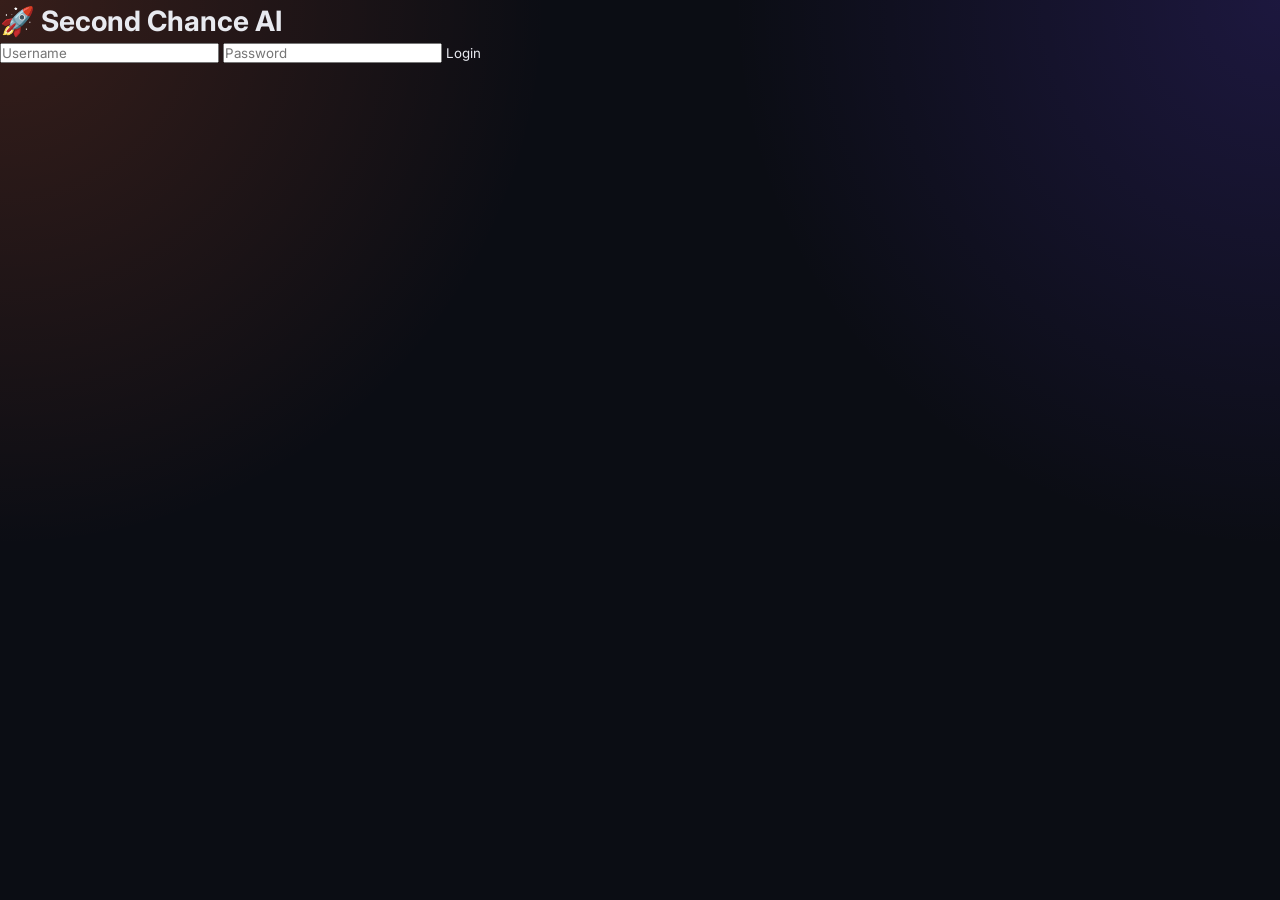
<file: frontend/login.html>
<!DOCTYPE html>
<html>
<head>
    <title>Second Chance AI - Login</title>
    <link rel="stylesheet" href="style.css">
</head>
<body>

<div class="container">
    <h1>🚀 Second Chance AI</h1>

    <input
        id="username"
        placeholder="Username"
    >

    <input
        id="password"
        type="password"
        placeholder="Password"
    >

    <button onclick="login()">
        Login
    </button>
</div>

<script src="login.js"></script>

</body>
</html>
</file>
<file: frontend/style.css>
/* ═══════════════════════════════════════════
   SECOND CHANCE AI — style.css
   ═══════════════════════════════════════════ */

@import url('https://fonts.googleapis.com/css2?family=Space+Grotesk:wght@400;500;600;700&family=Inter:wght@400;500;600&display=swap');

/* ── Reset & Base ── */
*, *::before, *::after {
  box-sizing: border-box;
  margin: 0;
  padding: 0;
}

:root {
  --bg-app:  #0B0D14;
  --bg-sidebar:   #0F1120;
  --bg-card:      #13152A;
  --bg-input:     #0D0F20;
  --bg-hover:     #1A1D30;
  --bg-active:    #1E1840;

  --border:       #1E2035;
  --border-card:  #1E2240;

  --text-primary: #E8EAF0;
  --text-muted:   #7A7FA8;
  --text-faint:   #4A4F70;
  --text-hint:    #3A3F5C;

  --violet:       #6C47FF;
  --violet-light: #9B7CFF;
  --violet-dim:   #6C47FF22;
  --violet-border:#6C47FF55;

  --amber:        #FFB347;
  --amber-dim:    #FFB34722;
  --amber-border: #FFB34744;

  --coral:        #FF6B4A;
  --coral-dim:    #FF6B4A22;
  --coral-border: #FF6B4A44;

  --radius-sm:    6px;
  --radius-md:    8px;
  --radius-lg:    12px;
  --radius-xl:    14px;

  --sidebar-w:    230px;
  --transition:   0.15s ease;
}

/* Light mode overrides */
body.light {
  --bg-app:       #F0F2FA;
  --bg-sidebar:   #FFFFFF;
  --bg-card:      #FFFFFF;
  --bg-input:     #F5F6FC;
  --bg-hover:     #EEEEF8;
  --bg-active:    #EBE7FF;

  --border:       #E0E2EF;
  --border-card:  #E0E4F0;

  --text-primary: #18192A;
  --text-muted:   #5A5F7A;
  --text-faint:   #8A8FA8;
  --text-hint:    #BABDCF;
}

html,
body {
  height: 100%;
  font-family: 'Inter', sans-serif;
  color: var(--text-primary);
  font-size: 14px;
  line-height: 1.5;
  -webkit-font-smoothing: antialiased;

  background:
    radial-gradient(
      circle at top left,
      rgba(255,107,53,0.18),
      transparent 35%
    ),
    radial-gradient(
      circle at top right,
      rgba(108,71,255,0.18),
      transparent 35%
    ),
    var(--bg-app);
}

button {
  font-family: 'Inter', sans-serif;
  cursor: pointer;
  border: none;
  background: none;
  color: inherit;
}

input, textarea, select {
  font-family: 'Inter', sans-serif;
}

/* ── App Shell ── */
.app {
  display: flex;
  height: 100vh;
  overflow: hidden;
}

/* ══════════════════════
   SIDEBAR
══════════════════════ */
.sidebar {
  width: var(--sidebar-w);
  min-width: var(--sidebar-w);

  background:
    rgba(20,20,35,0.75);

  backdrop-filter: blur(20px);

  border-right:
    1px solid rgba(255,255,255,0.08);

  display: flex;
  flex-direction: column;
  padding: 24px 16px;
}

/* Brand */
.brand {
  display: flex;
  align-items: center;
  gap: 10px;
  margin-bottom: 28px;
  padding: 0 4px;
}

.brand-icon {
  width: 36px;
  height: 36px;
  min-width: 36px;
  background: var(--violet);
  border-radius: 9px;
  display: flex;
  align-items: center;
  justify-content: center;
}

.brand-icon i {
  font-size: 18px;
  color: #fff;
}

.brand-text {
  display: flex;
  flex-direction: column;
  overflow: hidden;
}

.brand-name {
  font-family: 'Space Grotesk', sans-serif;
  font-size: 13px;
  font-weight: 600;
  color: var(--text-primary);
  white-space: nowrap;
  overflow: hidden;
  text-overflow: ellipsis;
}

.brand-tagline {
  font-size: 9px;
  font-weight: 500;
  letter-spacing: 0.06em;
  color: var(--violet);
  text-transform: uppercase;
  margin-top: 2px;
  white-space: nowrap;
}

/* Nav */
.nav {
  display: flex;
  flex-direction: column;
  gap: 3px;
  flex: 1;
}

.nav-item {
  display: flex;
  align-items: center;
  gap: 10px;
  padding: 9px 12px;
  border-radius: var(--radius-md);
  font-size: 13px;
  font-weight: 500;
  color: var(--text-muted);
  transition: background var(--transition), color var(--transition);
  width: 100%;
  text-align: left;
  transition:
  background 0.3s,
  transform 0.3s;
}

.nav-item:hover {
  background: var(--bg-hover);
  color: var(--text-primary);
}

.nav-item.active {
  background:
      linear-gradient(
      90deg,
      #ff6b35,
      #ff914d);

  color: white;

  box-shadow:
      0 0 20px
      rgba(255,107,53,0.30);
}

.nav-item.active i {
  color: var(--violet);
}

.nav-item i {
  font-size: 17px;
  flex-shrink: 0;
}

/* Sidebar footer */
.sidebar-footer {
  margin-top: auto;
  padding-top: 16px;
  display: flex;
  flex-direction: column;
  gap: 10px;
}

.ai-coach-card {
  background: var(--bg-card);
  border: 1px solid var(--border-card);
  border-radius: var(--radius-lg);
  padding: 12px;
}

.ai-coach-title {
  display: flex;
  align-items: center;
  gap: 6px;
  font-size: 12px;
  font-weight: 600;
  color: var(--amber);
  margin-bottom: 6px;
}

.ai-coach-title i { font-size: 13px; }

.ai-coach-text {
  font-size: 11px;
  color: var(--text-muted);
  line-height: 1.6;
  margin-bottom: 10px;
}

.coach-btn {
  width: 100%;
  padding: 7px;
  background: var(--violet-dim);
  border: 1px solid var(--violet-border);
  border-radius: var(--radius-sm);
  font-size: 11px;
  font-weight: 600;
  color: var(--violet-light);
  transition: background var(--transition);
  text-align: center;
}

.coach-btn:hover {
  background: #6C47FF33;
}

.dark-toggle {
  display: flex;
  align-items: center;
  justify-content: space-between;
  padding: 9px 12px;
  border-radius: var(--radius-md);
  background: var(--bg-card);
  border: 1px solid var(--border-card);
  font-size: 12px;
  color: var(--text-muted);
  width: 100%;
  transition: background var(--transition);
}

.dark-toggle:hover { background: var(--bg-hover); }

.toggle-label {
  display: flex;
  align-items: center;
  gap: 6px;
}

.toggle-label i { font-size: 14px; }

.toggle-pill {
  width: 28px;
  height: 16px;
  background: var(--violet);
  border-radius: 8px;
  position: relative;
  transition: background var(--transition);
}

.toggle-dot {
  width: 12px;
  height: 12px;
  background: #fff;
  border-radius: 50%;
  position: absolute;
  top: 2px;
  right: 2px;
  transition: right var(--transition);
}

body.light .toggle-dot { right: auto; left: 2px; }
body.light .toggle-pill { background: var(--text-faint); }

/* ══════════════════════
   MAIN
══════════════════════ */
.main {
  flex: 1;
  overflow-y: auto;
  padding: 48px;
  background: transparent;
}

.main::-webkit-scrollbar { width: 4px; }
.main::-webkit-scrollbar-thumb {
  background: var(--border-card);
  border-radius: 4px;
}

/* Pages */
.page { display: none; }
.page.active { display: block; }

.page-heading {
  font-family: 'Space Grotesk', sans-serif;
  font-size: 22px;
  font-weight: 600;
  color: var(--text-primary);
  margin-bottom: 20px;
}

/* Hero */
.date-row {
  font-size: 11px;
  font-weight: 500;
  letter-spacing: 0.08em;
  color: var(--text-muted);
  text-transform: uppercase;
  margin-bottom: 10px;
  display: flex;
  align-items: center;
  gap: 8px;
}

.live-dot {
  width: 7px;
  height: 7px;
  background: var(--violet);
  border-radius: 50%;
  animation: blink 2s ease-in-out infinite;
  display: inline-block;
}

@keyframes blink {
  0%, 100% { opacity: 1; }
  50%       { opacity: 0.3; }
}

.hero-headline {
  font-family: 'Space Grotesk', sans-serif;
  font-size: 64px;
  font-weight: 700;
  line-height: 1.1;
  margin-bottom: 12px;
}

.hero-accent {
  color: #ff6b35;
}

.hero-sub {
  font-family: 'Space Grotesk', sans-serif;
  font-size: 16px;
  font-weight: 400;
  color: var(--text-muted);
  font-style: italic;
  margin-bottom: 24px;
}

/* ── Cards ── */
.card {
  background: rgba(20,20,35,0.75);
  backdrop-filter: blur(20px);
  border: 1px solid rgba(255,255,255,0.08);
  border-radius: 28px;
  padding: 28px;
  box-shadow:
    0 20px 60px rgba(0,0,0,0.45);
    background:
  linear-gradient(
    135deg,
    rgba(124,58,237,0.12),
    rgba(255,107,53,0.08)
  );

border: 1px solid rgba(255,255,255,0.08);

box-shadow:
  0 0 40px rgba(124,58,237,0.15);
}

.card-header {
  display: flex;
  align-items: center;
  justify-content: space-between;
  margin-bottom: 14px;
}

.card-title {
  display: flex;
  align-items: center;
  gap: 7px;
  font-size: 11px;
  font-weight: 600;
  letter-spacing: 0.08em;
  text-transform: uppercase;
  color: var(--violet-light);
}

.card-title.light { color: var(--text-muted); }
.card-title.amber { color: var(--amber); }
.card-title i { font-size: 15px; }

.card-hint {
  font-size: 11px;
  color: var(--text-faint);
}
.card,
.metric-card {
  transition:
    transform 0.3s ease,
    box-shadow 0.3s ease;
}
.metric-card:nth-child(1) {
  background:
    linear-gradient(
      135deg,
      rgba(124,58,237,0.15),
      rgba(124,58,237,0.05)
    );
}

.metric-card:nth-child(2) {
  background:
    linear-gradient(
      135deg,
      rgba(255,107,53,0.15),
      rgba(255,107,53,0.05)
    );
}

.metric-card:nth-child(3) {
  background:
    linear-gradient(
      135deg,
      rgba(16,185,129,0.15),
      rgba(16,185,129,0.05)
    );
}


.card:hover,
.metric-card:hover {
  transform: translateY(-8px);
  box-shadow:
    0 25px 70px rgba(0,0,0,0.55);
}

/* Brain dump */
.brain-input {
  width: 100%;
  background: var(--bg-input);
  border: 1px solid var(--border-card);
  border-radius: var(--radius-md);
  padding: 12px 14px;
  font-size: 13px;
  color: var(--text-primary);
  resize: none;
  line-height: 1.7;
  transition: border-color var(--transition);
}

.brain-input::placeholder { color: var(--text-hint); }

.brain-input:focus {
  outline: none;
  border-color: var(--violet-border);
}

.brain-actions {
  display: flex;
  align-items: center;
  justify-content: space-between;
  margin-top: 12px;
  flex-wrap: wrap;
  gap: 8px;
}

.brain-actions-left {
  display: flex;
  gap: 8px;
}

.brain-tip {
  font-size: 11px;
  color: var(--text-hint);
}

/* Buttons */
.btn-primary {
  background:
    linear-gradient(
      90deg,
      #ff7a18,
      #ff4e50
    );

  color: white;
  border: none;
  border-radius: 18px;
  padding: 14px 24px;
  font-weight: 600;
  cursor: pointer;
}

.btn-primary:hover { background: #5535e0; }
.btn-primary:active { transform: scale(0.97); }
.btn-primary i { font-size: 15px; }

/* Pulse animation for Add Task button */
.btn-primary.pulse {
  position: relative;
}

.btn-primary.pulse::after {
  content: '';
  position: absolute;
  inset: -3px;
  border-radius: 10px;
  border: 2px solid var(--violet);
  animation: pulse-ring 2s ease-in-out infinite;
  pointer-events: none;
}

@keyframes pulse-ring {
  0%, 100% { opacity: 0.5; transform: scale(1); }
  50%       { opacity: 0;   transform: scale(1.07); }
}

.btn-ghost {
  display: flex;
  align-items: center;
  gap: 6px;
  padding: 9px 14px;
  background: transparent;
  border: 1px solid var(--border-card);
  border-radius: var(--radius-md);
  font-size: 13px;
  font-weight: 500;
  color: var(--text-muted);
  transition: background var(--transition), color var(--transition);
}

.btn-ghost:hover {
  background: var(--bg-hover);
  color: var(--text-primary);
}

.btn-ghost.full-width { width: 100%; justify-content: center; }
.btn-ghost i { font-size: 15px; }

.btn-danger {
  display: flex;
  align-items: center;
  gap: 6px;
  padding: 9px 18px;
  background: var(--coral-dim);
  border: 1px solid var(--coral-border);
  border-radius: var(--radius-md);
  font-size: 13px;
  font-weight: 600;
  color: var(--coral);
  transition: background var(--transition);
}

.btn-danger:hover { background: #FF6B4A33; }

/* Metrics */
.metrics-row {
  display: grid;
  grid-template-columns: repeat(3, 1fr);
  gap: 12px;
  margin-bottom: 16px;
}

.metric-card {
  padding: 30px;
  border-radius: 24px;
  transition: 0.3s;
}

.metric-card:hover {
  transform: translateY(-8px);
}

.metric-label {
  display: flex;
  align-items: center;
  gap: 6px;
  font-size: 10px;
  font-weight: 600;
  letter-spacing: 0.08em;
  text-transform: uppercase;
  color: var(--text-faint);
  margin-bottom: 8px;
}

.metric-label i { font-size: 13px; }

.metric-value {
  font-family: 'Space Grotesk', sans-serif;
  font-size: 56px;
  font-weight: 700;
  line-height: 1;
  margin-bottom: 5px;
}

.metric-value.violet    { color: var(--violet-light); }
.metric-value.coral     { color: var(--coral); }
.metric-value.white     { color: var(--text-primary); }
.metric-value.amber-val { color: var(--amber); }

.metric-sub {
  font-size: 11px;
  color: var(--text-faint);
}

/* Bottom row */
.bottom-row {
  display: grid;
  grid-template-columns: 1fr 1fr;
  gap: 12px;
}

.up-next-card, .energy-card {
  background: var(--bg-card);
  border: 1px solid var(--border-card);
  border-radius: var(--radius-lg);
  padding: 18px 20px;
}

/* Task list items */
.task-list { display: flex; flex-direction: column; }

.task-item {
  display: flex;
  align-items: flex-start;
  gap: 10px;
  padding: 10px 0;
  border-bottom: 1px solid var(--border);
}

.task-item:last-child { border-bottom: none; }

.task-dot {
  width: 8px;
  height: 8px;
  border-radius: 50%;
  margin-top: 5px;
  flex-shrink: 0;
}
.chart-container {
    width: 350px;
    height: 350px;
    margin: 40px auto;
}

.task-dot.urgent { background: var(--coral); }
.task-dot.medium { background: var(--amber); }
.task-dot.low    { background: var(--violet); }

.task-info { flex: 1; min-width: 0; }

.task-name {
  font-size: 13px;
  font-weight: 500;
  color: var(--text-primary);
  margin-bottom: 2px;
  white-space: nowrap;
  overflow: hidden;
  text-overflow: ellipsis;
}

.task-name.done {
  text-decoration: line-through;
  color: var(--text-faint);
}

.task-meta {
  font-size: 11px;
  color: var(--text-faint);
}

.task-actions {
  display: flex;
  gap: 4px;
  flex-shrink: 0;
}

.task-action-btn {
  width: 24px;
  height: 24px;
  border-radius: 5px;
  display: flex;
  align-items: center;
  justify-content: center;
  font-size: 13px;
  color: var(--text-faint);
  transition: background var(--transition), color var(--transition);
}

.task-action-btn:hover { background: var(--bg-hover); color: var(--text-primary); }
.task-action-btn.done-btn:hover { color: #4CAF50; }
.task-action-btn.del-btn:hover  { color: var(--coral); }

/* Badges */
.badge {
  font-size: 10px;
  font-weight: 600;
  padding: 3px 9px;
  border-radius: 20px;
  flex-shrink: 0;
}

.badge-red    { background: var(--coral-dim); color: var(--coral); border: 1px solid var(--coral-border); }
.badge-amber  { background: var(--amber-dim); color: var(--amber); border: 1px solid var(--amber-border); }
.badge-violet { background: var(--violet-dim); color: var(--violet-light); border: 1px solid var(--violet-border); }

/* Energy bars */
.energy-desc {
  font-size: 11px;
  color: var(--text-faint);
  margin-bottom: 14px;
}

.energy-bars { display: flex; flex-direction: column; gap: 10px; }

.energy-row {
  display: flex;
  align-items: center;
  gap: 8px;
}

.energy-time {
  font-size: 11px;
  color: var(--text-faint);
  width: 44px;
  flex-shrink: 0;
}

.energy-bar-bg {
  flex: 1;
  height: 6px;
  background: var(--bg-hover);
  border-radius: 3px;
  overflow: hidden;
}

.energy-bar-fill {
  height: 100%;
  border-radius: 3px;
  transition: width 0.6s ease;
}

.energy-peak { background: var(--violet); }
.energy-mid  { background: #9B7CFF88; }
.energy-low  { background: var(--border-card); }

.energy-tag {
  font-size: 10px;
  font-weight: 600;
  width: 36px;
  text-align: right;
  flex-shrink: 0;
}

/* Tasks page — add row */
.task-add-row {
  display: grid;
  grid-template-columns: 2fr 1.5fr 1fr 1fr auto;
  gap: 8px;
  align-items: center;
}

.task-input {
  padding: 9px 12px;
  border-radius: var(--radius-md);
  border: 1px solid var(--border-card);
  background: var(--bg-input);
  color: var(--text-primary);
  font-size: 13px;
  width: 100%;
  transition: border-color var(--transition);
  border-radius: 18px;
background:
rgba(255,255,255,0.05);
}

.task-input:focus {
  outline: none;
  border-color: var(--violet-border);
}

.task-input::placeholder { color: var(--text-hint); }

/* Filter buttons */
.task-filters {
  display: flex;
  gap: 6px;
}

.filter-btn {
  padding: 5px 12px;
  border-radius: 20px;
  font-size: 11px;
  font-weight: 600;
  color: var(--text-muted);
  border: 1px solid var(--border-card);
  background: transparent;
  transition: all var(--transition);
}

.filter-btn:hover { background: var(--bg-hover); }

.filter-btn.active {
  background: var(--violet-dim);
  border-color: var(--violet-border);
  color: var(--violet-light);
}

.task-list.full .task-item { padding: 12px 0; }

/* Settings */
.settings-card { padding: 0; overflow: hidden; }

.setting-row {
  display: flex;
  align-items: center;
  justify-content: space-between;
  padding: 16px 20px;
  border-bottom: 1px solid var(--border);
  gap: 16px;
}

.setting-row:last-child { border-bottom: none; }

.setting-info {
  display: flex;
  flex-direction: column;
  gap: 2px;
}

.setting-label {
  font-size: 13px;
  font-weight: 500;
  color: var(--text-primary);
}

.setting-desc {
  font-size: 11px;
  color: var(--text-muted);
}

/* Placeholder cards */
.placeholder-card {
  display: flex;
  flex-direction: column;
  align-items: center;
  justify-content: center;
  min-height: 200px;
  gap: 12px;
  color: var(--text-faint);
}

.placeholder-card i { font-size: 36px; }
.placeholder-card p { font-size: 13px; }

/* Toast */
.toast {
  position: fixed;
  bottom: 24px;
  right: 24px;
  background: var(--bg-card);
  border: 1px solid var(--border-card);
  border-radius: var(--radius-md);
  padding: 10px 18px;
  font-size: 13px;
  color: var(--text-primary);
  box-shadow: 0 4px 20px #00000055;
  opacity: 0;
  transform: translateY(8px);
  transition: opacity 0.25s, transform 0.25s;
  pointer-events: none;
  z-index: 9999;
}

.toast.show {
  opacity: 1;
  transform: translateY(0);
}

/* ── Responsive ── */
@media (max-width: 900px) {
  .sidebar { width: 60px; min-width: 60px; padding: 16px 8px; }
  .brand-text, .nav-item span, .ai-coach-card, .brand-tagline, .toggle-label span { display: none; }
  .brand { justify-content: center; }
  .nav-item { justify-content: center; padding: 10px; }
  .dark-toggle { justify-content: center; padding: 10px; }
  .main { padding: 20px 16px; }
  .metrics-row { grid-template-columns: 1fr 1fr; }
  .task-add-row { grid-template-columns: 1fr 1fr; }
}

@media (max-width: 640px) {
  .metrics-row  { grid-template-columns: 1fr; }
  .bottom-row   { grid-template-columns: 1fr; }
  .hero-headline { font-size: 22px; }
}

@media (prefers-reduced-motion: reduce) {
  .live-dot, .btn-primary.pulse::after { animation: none; }
}
</file>
